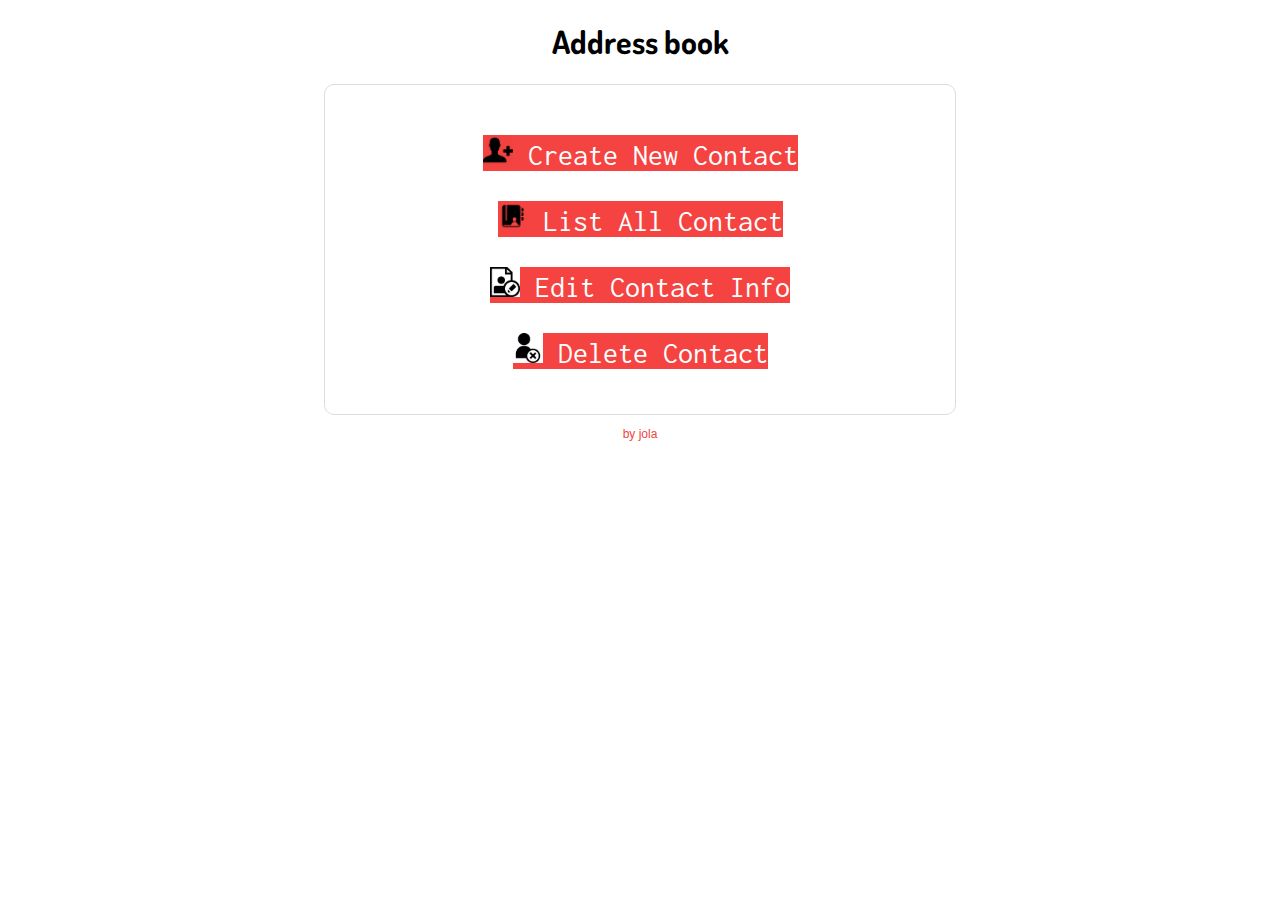
<file: index.html>
<!DOCTYPE html>
<html lang="en">
<head>
    <meta charset="UTF-8">
    <title>Address book</title>
    <link href="style.css" rel="stylesheet" type="text/css">
    <link href="https://fonts.googleapis.com/css?family=Dosis|Inconsolata|Roboto" rel="stylesheet">
</head>
<body>
<div id="head">
    <h1>Address book</h1>
</div>
<div id="main">
    <div id="mage">
        <p><a href="createindex.html"><img src="img/create%20img.png" alt=" create contact icon" class="mage"> Create New Contact </a></p>
        <p><a href="listallindex.html"><img src="img/listaall.png" alt=" create contact icon" class="mage"> List All Contact </a></p>
        <p><a href="editindex.html"><img src="img/editimg.jpg" alt=" create contact icon" class="mage"> Edit Contact Info </a></p>
        <p><a href="delete.html"><img src="img/deleteimg.jpg" alt=" create contact icon" class="mage"> Delete Contact </a></p>
    </div>
</div>
<div class="footer">
    <p id="cb">by jola</p>
</div>
</body>
</html>
</file>
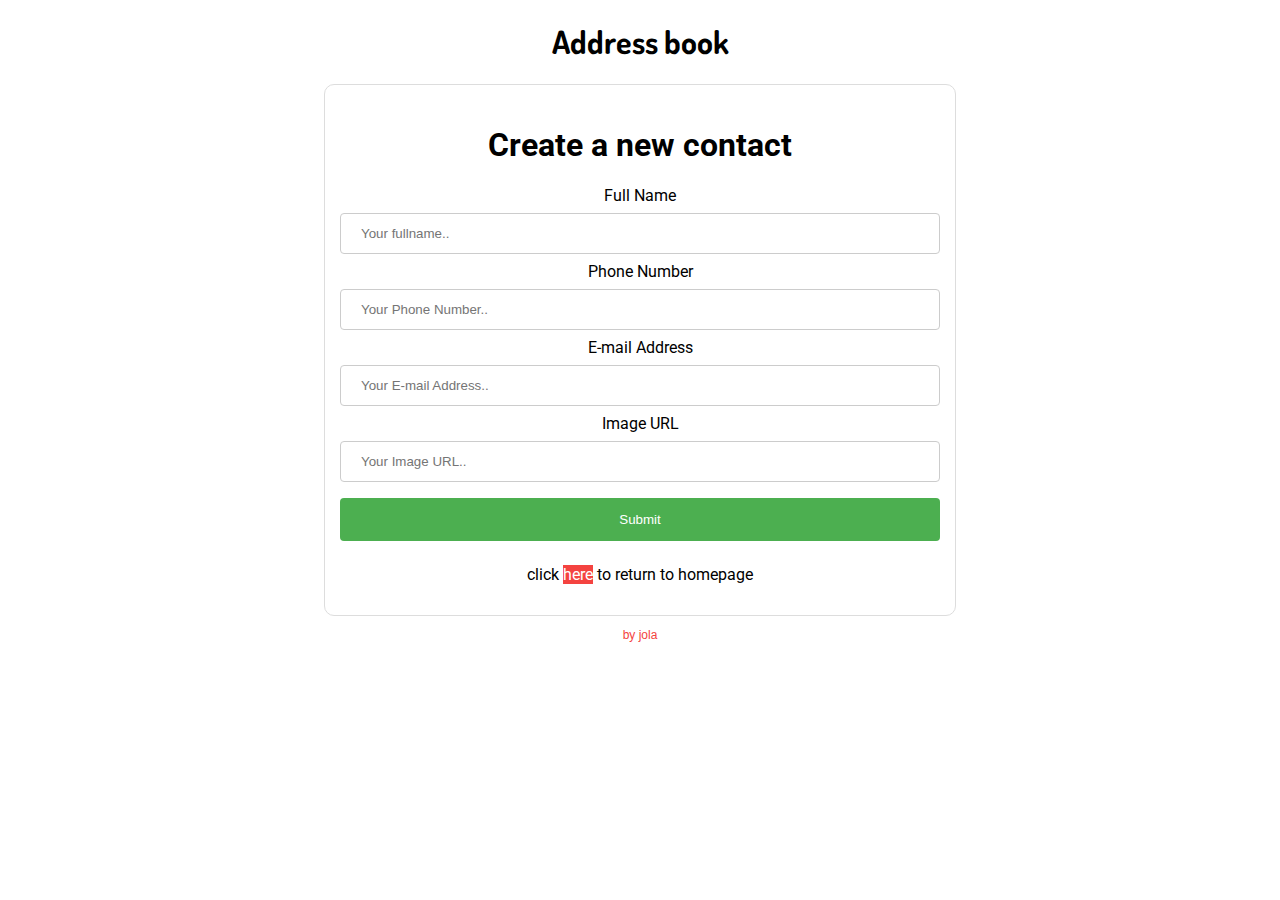
<file: createindex.html>
<!DOCTYPE html>
<html lang="en">
<head>
    <meta charset="UTF-8">
    <title>create contact</title>
    <link href="style.css" rel="stylesheet" as="style" type="text/css">
    <link href="https://fonts.googleapis.com/css?family=Dosis|Inconsolata|Roboto" rel="stylesheet">
    <script src="src/model.js"></script>
    <script src="src/cntrl.js"></script>
    <script src="src/createview.js"></script>
    <script>window.addEventListener("load", cnt.view.createContact.setupUserInterface);</script>
</head>
<body>
<div id="head">
    <h1>Address book</h1>
</div>
<div id="main">
    <form id="Contact">
        <h1>Create a new contact</h1>
        <label for="name">Full Name</label>
        <input type="text" required="required" id="name" name="name" placeholder="Your fullname..">

        <label for="num">Phone Number</label>
        <input type="text" required="r equired" id="num" name="num" placeholder="Your Phone Number..">

        <label for="email">E-mail Address</label>
        <input type="text" id="email" name="mail" placeholder="Your E-mail Address..">

        <label for="image">Image URL</label>
        <input type="text" id="image" name="imaage" placeholder="Your Image URL..">

        <input type="submit" value="Submit" name="commit">
    </form>
    <p>click <a href="index.html">here</a> to return to homepage</p>
</div>
<div class="footer">
    <p id="cb">by jola</p>
</div>
</body>
</html>
</file>
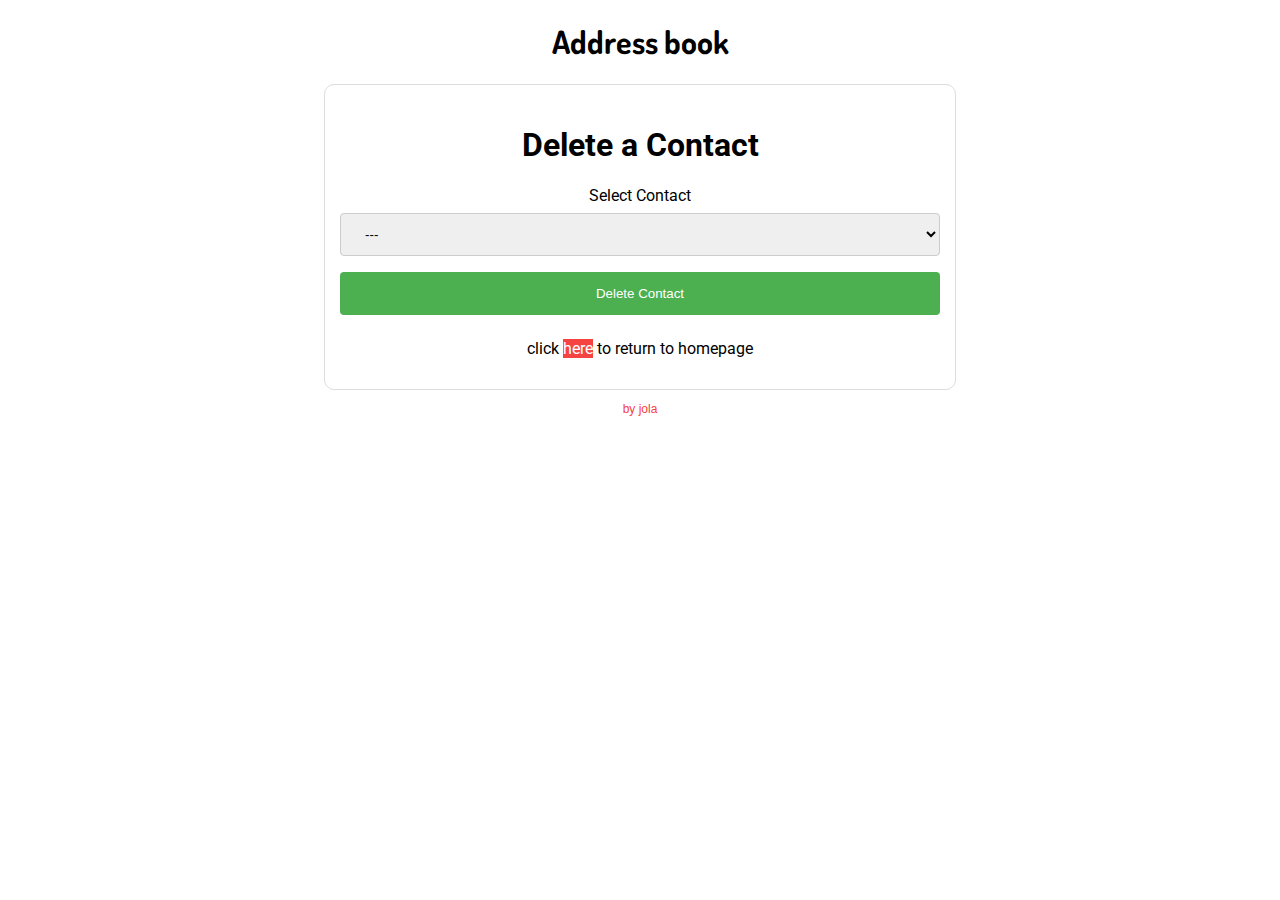
<file: delete.html>
<!DOCTYPE html>
<html lang="en">
<head>
    <meta charset="UTF-8">
    <link href="style.css" rel="stylesheet" as="style" type="text/css">
    <link href="https://fonts.googleapis.com/css?family=Dosis|Inconsolata|Roboto" rel="stylesheet">
    <script src="src/model.js"></script>
    <script src="src/cntrl.js"></script>
    <script src="src/delview.js"></script>
    <script>'use strict';</script>
    <script>window.addEventListener("load", cnt.view.deleteContact.setupUserInterface);</script>
    <title>Delete</title>
</head>
<body>
<div id="head">
    <h1>Address book</h1>
</div>
<div id="main">
    <h1>Delete a Contact</h1>
    <form id="Contact">
        <label for="contactes">Select Contact</label>
        <select id="contactes" name="selectContact">
            <option value=""> --- </option>
        </select>

        <input type="submit" value="Delete Contact" name="commit">
    </form>
    <p>click <a href="index.html">here</a> to return to homepage</p>
</div>
<div class="footer">
    <p id="cb">by jola</p>
</div>
</body>
</html>
</file>
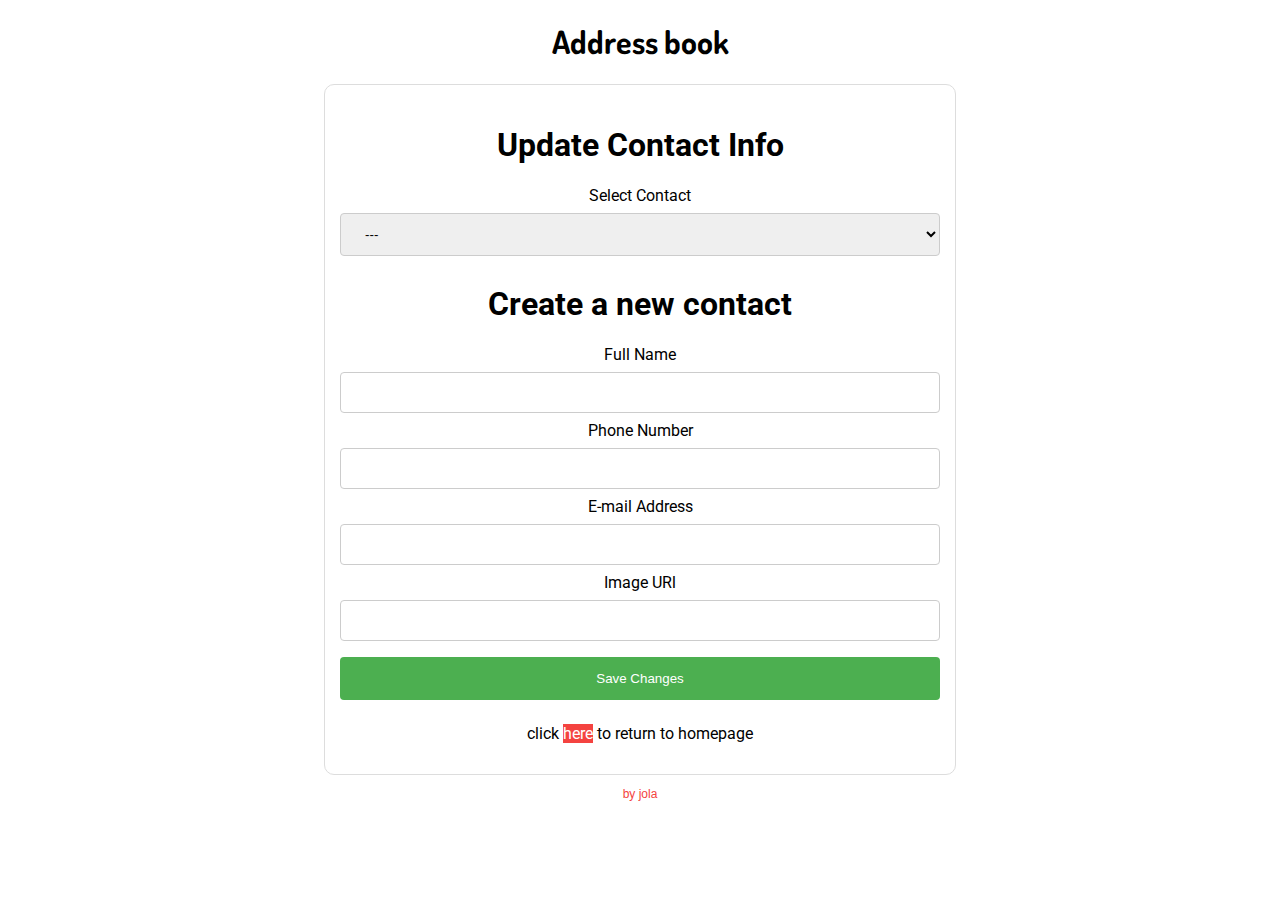
<file: editindex.html>
<!DOCTYPE html>
<html lang="en">
<head>
    <meta charset="UTF-8">
    <title>edit contact</title>
    <link href="style.css" rel="stylesheet" as="style" type="text/css">
    <link href="https://fonts.googleapis.com/css?family=Dosis|Inconsolata|Roboto" rel="stylesheet">
    <script src="src/model.js"></script>
    <script src="src/cntrl.js"></script>
    <script src="src/uview.js"></script>
    <script>'use strict';</script>
    <script>window.addEventListener("load", cnt.view.updateContact.setupUserInterface);</script>
</head>
<body>
<div id="head">
    <h1>Address book</h1>
</div>
<div id="main">
    <form id="Contact">

        <h1>Update Contact Info</h1>

        <label for="contactes">Select Contact</label>
        <select id="contactes" name="selectContact">
            <option value=""> --- </option>
        </select>

        <h1>Create a new contact</h1>
        <label for="namee">Full Name</label>
        <input type="text" id="namee" name="contactname" readonly="readonly">

        <label for="num">Phone Number</label>
        <input type="text" id="num" name="number">

        <label for="emaile">E-mail Address</label>
        <input type="text" id="emaile" name="email">

        <label for="img">Image URl</label>
        <input type="text" id="img" name="imaage">

        <input type="submit" value="Save Changes" name="commit">
    </form>
    <p>click <a href="index.html">here</a> to return to homepage</p>
</div>
<div class="footer">
    <p id="cb">by jola</p>
</div>
</body>
</html>
</file>
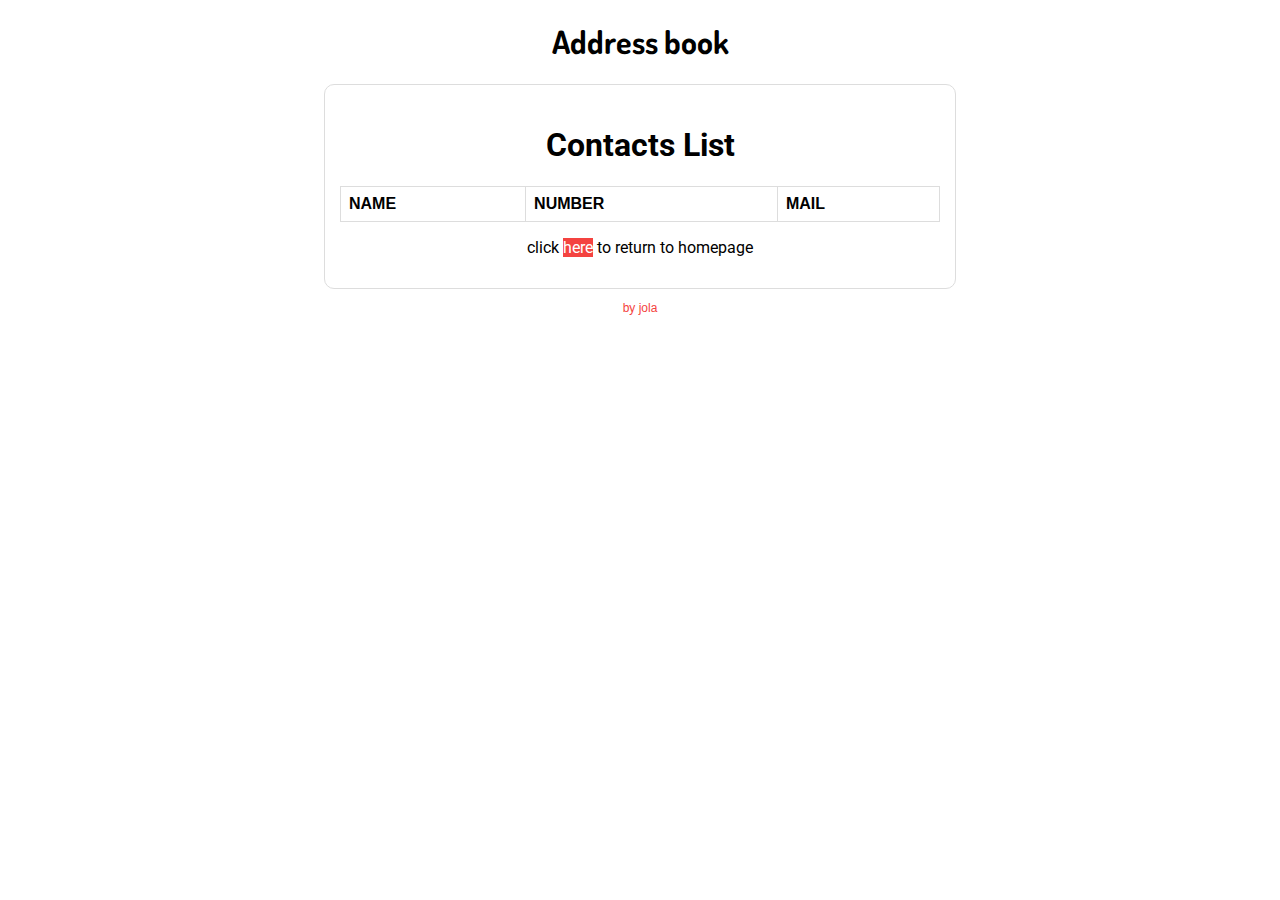
<file: listallindex.html>
<!DOCTYPE html>
<html lang="en">
<head>
    <meta charset="UTF-8">
    <title>listall</title>
    <link href="style.css" rel="stylesheet" as="style" type="text/css">
    <link href="https://fonts.googleapis.com/css?family=Dosis|Inconsolata|Roboto" rel="stylesheet">
    <script src="src/model.js"></script>
    <script src="src/cntrl.js"></script>
    <script src="src/listview.js"></script>
    <script>'use strict';</script>
    <script>window.addEventListener("load", cnt.view.listcontacts.setupUserInterface);</script>
</head>
<body>
<div id="head">
    <h1>Address book</h1>
</div>
<div id="first">
    <div id="main"><h1 id="tab">Contacts List</h1>
        <table id="contacts">
            <thead>
            <tr>
                <th>NAME</th>
                <th>NUMBER</th>
                <th>MAIL</th>
            </tr>
            </thead>
            <tbody></tbody>
        </table>
        <p>click <a href="index.html">here</a> to return to homepage</p>
    </div>
</div>
<div id="second">
    <div id="main2">
        <img src="img/contact.png" id="mage2">
        <p id="conname"></p>
        <p id="connum"></p>
        <p id="conmail"></p>
        <img id="umage" src="img/cont.png" alt="Contact image">
        <p>click <a href="index.html">here</a> to return to homepage</p>
    </div>
</div>
<div class="footer">
    <p id="cb">by jola</p>
</div>
</body>
</html>
</file>
<file: style.css>
body{
    font-family: 'Roboto', sans-serif;
}

#main {
    border: 1px solid #dddddd;
    border-radius: 10px;
    width: 600px;
    padding: 20px 15px 15px 15px;
    margin: auto;
    text-align: center;
}

#main2  {
    border: 1px solid #dddddd;
    border-radius: 10px;
    width: 300px;
    padding: 20px 15px 15px 15px;
    margin: auto;
    text-align: center;
}

.mage  {
    width: 30px;
    height: 30px;
}

#mage2  {
    width: 50px;
    height: 50px;
}

#mage  {
    text-align: center;
    font-family: 'Inconsolata', monospace;
    font-size: 30px;
}

#head  {
    text-align: center;
    font-family: 'Dosis', sans-serif;
}

#Contact  {
    text-align: center;
}

input[type=text], select {
    width: 100%;
    padding: 12px 20px;
    margin: 8px 0;
    display: inline-block;
    border: 1px solid #ccc;
    border-radius: 4px;
    box-sizing: border-box;
}

input[type=submit] {
    width: 100%;
    background-color: #4CAF50;
    color: white;
    padding: 14px 20px;
    margin: 8px 0;
    border: none;
    border-radius: 4px;
    cursor: pointer;
}

input[type=submit]:hover {
    background-color: #45a049;
}

#tab {
    text-align: center;
}

table {
    font-family: arial, sans-serif;
    border-collapse: collapse;
    width: 100%;
}

td, th {
    border: 1px solid #dddddd;
    text-align: left;
    padding: 8px;
}

a:link, a:visited {
    background-color: #f44340;
    color: white;
    text-decoration: none;
    display: inline-block;
}


a:hover, a:active {
    background-color: red;
}

#cb  {
    color: #f44340;
    font-size: 12px;
    font-family: "Lucida Sans Unicode", "Lucida Grande", sans-serif;
    text-align: center;
}
</file>
